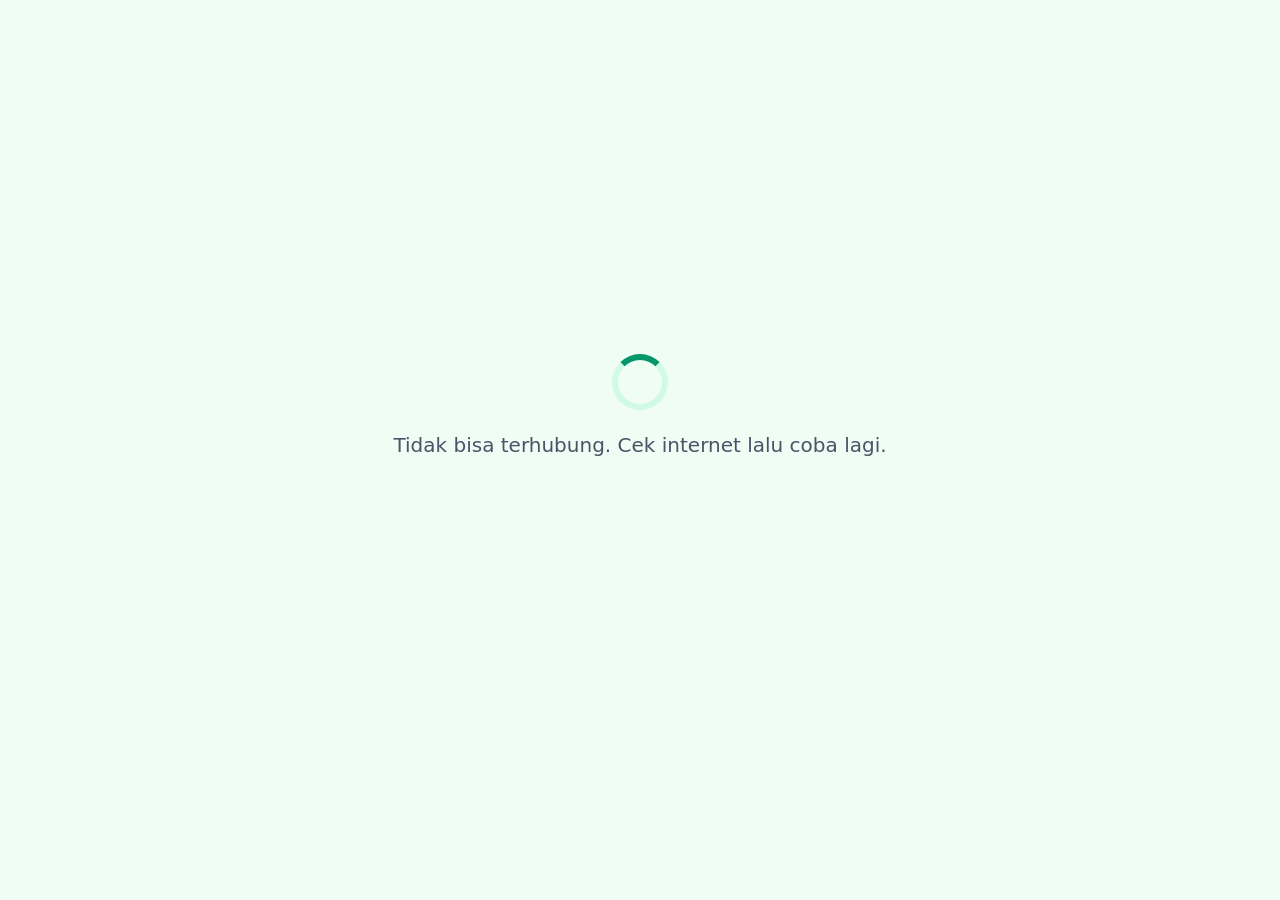
<file: index.html>
<!DOCTYPE html>
<html lang="id">
<head>
  <meta charset="UTF-8" />
  <meta name="viewport" content="width=device-width, initial-scale=1, maximum-scale=1, user-scalable=no, viewport-fit=cover" />
  <meta name="theme-color" content="#059669" />
  <meta name="description" content="Aplikasi absensi karyawan Omah Kebon" />
  <title>Absensi Omah Kebon</title>
  <link rel="manifest" href="manifest.json" />
  <link rel="icon" href="icons/icon-192.png" />
  <link rel="apple-touch-icon" href="icons/icon-192.png" />
  <link rel="stylesheet" href="css/style.css" />
</head>
<body>

  <!-- ============ LAYAR: LOADING ============ -->
  <section id="layar-loading" class="layar aktif">
    <div class="tengah">
      <div class="spinner" aria-hidden="true"></div>
      <p class="teks-sedang">Sebentar ya...</p>
    </div>
  </section>

  <!-- ============ LAYAR: SETUP / DAFTAR DEVICE ============ -->
  <section id="layar-setup" class="layar">
    <div class="konten-setup">
      <img src="icons/icon-192.png" alt="" class="logo-setup" />
      <h1>Absensi<br />Omah Kebon</h1>

      <!-- Langkah 1: pilih nama -->
      <div id="setup-pilih-nama">
        <label for="pilih-nama" class="label-besar">Siapa nama Anda?</label>
        <select id="pilih-nama" class="select-besar">
          <option value="">-- Pilih nama --</option>
        </select>
        <button id="btn-lanjut-nama" class="btn btn-utama" disabled>LANJUT</button>
        <p class="info-setup">
          <svg viewBox="0 0 24 24" fill="none" stroke="currentColor" stroke-width="2" stroke-linecap="round" stroke-linejoin="round" aria-hidden="true"><circle cx="12" cy="12" r="10" /><line x1="12" y1="16" x2="12" y2="12" /><line x1="12" y1="8" x2="12.01" y2="8" /></svg>
          <span>Pengaturan ini cukup <strong>sekali saja</strong>. Setelah pilih nama dan buat PIN, HP ini langsung siap dipakai absen setiap hari — tanpa PIN lagi.</span>
        </p>
      </div>

      <!-- Langkah 2: PIN -->
      <div id="setup-pin" class="tersembunyi">
        <p id="pin-nama-terpilih" class="teks-sedang"></p>
        <p id="pin-instruksi" class="label-besar">Masukkan PIN Anda</p>
        <div id="pin-dots" class="pin-dots" aria-label="PIN">
          <span class="dot"></span><span class="dot"></span><span class="dot"></span><span class="dot"></span>
        </div>
        <p id="pin-error" class="teks-error" role="alert"></p>
        <div class="keypad" id="keypad">
          <button class="btn-angka" data-angka="1">1</button>
          <button class="btn-angka" data-angka="2">2</button>
          <button class="btn-angka" data-angka="3">3</button>
          <button class="btn-angka" data-angka="4">4</button>
          <button class="btn-angka" data-angka="5">5</button>
          <button class="btn-angka" data-angka="6">6</button>
          <button class="btn-angka" data-angka="7">7</button>
          <button class="btn-angka" data-angka="8">8</button>
          <button class="btn-angka" data-angka="9">9</button>
          <button class="btn-angka btn-kembali" id="btn-pin-kembali" aria-label="Kembali">&#8592;</button>
          <button class="btn-angka" data-angka="0">0</button>
          <button class="btn-angka btn-hapus" id="btn-pin-hapus" aria-label="Hapus">&#9003;</button>
        </div>
      </div>
    </div>
  </section>

  <!-- ============ LAYAR: UTAMA (ABSEN) ============ -->
  <section id="layar-absen" class="layar">
    <header class="header-app header-absen">
      <div>
        <p class="sapaan">Halo,</p>
        <p id="nama-karyawan" class="nama-besar"></p>
        <p id="tanggal-hari-ini" class="tanggal-hari-ini"></p>
      </div>
      <button id="btn-refresh-absen" class="btn-icon-header" aria-label="Muat ulang">
        <svg viewBox="0 0 24 24" fill="none" stroke="currentColor" stroke-width="2.2" stroke-linecap="round" stroke-linejoin="round" aria-hidden="true">
          <path d="M21 12a9 9 0 1 1-2.64-6.36" /><path d="M21 4v6h-6" />
        </svg>
      </button>
    </header>

    <div class="area-absen">
      <!-- 4 tombol Hadir/Lembur (data-tipe + peta warna terpusat di CSS/JS).
           Cuti/Sakit/Izin TIDAK LAGI tombol tap-langsung sejak 2026-07-30 —
           sekarang lewat form "Ajukan Izin" di bawah, butuh persetujuan
           Owner sebelum tercatat resmi di kalender. -->
      <p id="status-absen" class="status-absen"></p>
      <div class="grid-tombol-absen">
        <button id="btn-absen-masuk" class="tombol-absen tombol-masuk" data-tipe="MASUK">
          <svg class="ikon-tombol" viewBox="0 0 24 24" fill="none" stroke="currentColor" stroke-width="2.2" stroke-linecap="round" stroke-linejoin="round" aria-hidden="true">
            <path d="M9 11l3 3L22 4" />
            <path d="M21 12v7a2 2 0 0 1-2 2H5a2 2 0 0 1-2-2V5a2 2 0 0 1 2-2h11" />
          </svg>
          <span class="label-tombol">MASUK</span>
          <span class="cek-tombol" aria-hidden="true">
            <svg viewBox="0 0 24 24" fill="none" stroke="currentColor" stroke-width="3" stroke-linecap="round" stroke-linejoin="round"><path d="M20 6L9 17l-5-5" /></svg>
          </span>
        </button>
        <button id="btn-absen-pulang" class="tombol-absen tombol-pulang" data-tipe="PULANG" disabled>
          <svg class="ikon-tombol" viewBox="0 0 24 24" fill="none" stroke="currentColor" stroke-width="2.2" stroke-linecap="round" stroke-linejoin="round" aria-hidden="true">
            <path d="M9 21H5a2 2 0 0 1-2-2V5a2 2 0 0 1 2-2h4" />
            <path d="M16 17l5-5-5-5" />
            <path d="M21 12H9" />
          </svg>
          <span class="label-tombol">PULANG</span>
          <span class="cek-tombol" aria-hidden="true">
            <svg viewBox="0 0 24 24" fill="none" stroke="currentColor" stroke-width="3" stroke-linecap="round" stroke-linejoin="round"><path d="M20 6L9 17l-5-5" /></svg>
          </span>
        </button>
        <button id="btn-absen-mulai-lembur" class="tombol-absen tombol-lembur" data-tipe="MULAI_LEMBUR">
          <svg class="ikon-tombol" viewBox="0 0 24 24" fill="none" stroke="currentColor" stroke-width="2.2" stroke-linecap="round" stroke-linejoin="round" aria-hidden="true">
            <circle cx="12" cy="12" r="9" />
            <path d="M12 7v5l3 3" />
          </svg>
          <span class="label-tombol">MULAI<br />LEMBUR</span>
          <span class="cek-tombol" aria-hidden="true">
            <svg viewBox="0 0 24 24" fill="none" stroke="currentColor" stroke-width="3" stroke-linecap="round" stroke-linejoin="round"><path d="M20 6L9 17l-5-5" /></svg>
          </span>
        </button>
        <button id="btn-absen-selesai-lembur" class="tombol-absen tombol-lembur" data-tipe="SELESAI_LEMBUR" disabled>
          <svg class="ikon-tombol" viewBox="0 0 24 24" fill="none" stroke="currentColor" stroke-width="2.2" stroke-linecap="round" stroke-linejoin="round" aria-hidden="true">
            <circle cx="12" cy="12" r="9" />
            <path d="M9.5 12l1.8 1.8L15 10" />
          </svg>
          <span class="label-tombol">SELESAI<br />LEMBUR</span>
          <span class="cek-tombol" aria-hidden="true">
            <svg viewBox="0 0 24 24" fill="none" stroke="currentColor" stroke-width="3" stroke-linecap="round" stroke-linejoin="round"><path d="M20 6L9 17l-5-5" /></svg>
          </span>
        </button>
      </div>

      <button id="btn-buka-ajukan-izin" class="btn-ajukan-izin">
        <svg viewBox="0 0 24 24" fill="none" stroke="currentColor" stroke-width="2.2" stroke-linecap="round" stroke-linejoin="round" aria-hidden="true">
          <rect x="3" y="7" width="18" height="13" rx="2" />
          <path d="M8 7V5a2 2 0 0 1 2-2h4a2 2 0 0 1 2 2v2" />
          <line x1="3" y1="13" x2="21" y2="13" />
        </svg>
        <span>Ajukan Izin<br /><small>Cuti / Sakit / Izin</small></span>
      </button>
    </div>
  </section>

  <!-- ============ LAYAR: SUKSES ABSEN ============ -->
  <section id="layar-sukses" class="layar layar-sukses">
    <div class="tengah">
      <div class="lingkaran-sukses" aria-hidden="true">
        <svg viewBox="0 0 24 24" fill="none" stroke="currentColor" stroke-width="3" stroke-linecap="round" stroke-linejoin="round">
          <path d="M20 6L9 17l-5-5" />
        </svg>
      </div>
      <h2 id="judul-sukses" class="judul-sukses">Absen Masuk Berhasil</h2>
      <p id="tanggal-sukses" class="tanggal-sukses"></p>
      <p id="jam-sukses" class="jam-sukses"></p>
      <p id="lokasi-sukses" class="lokasi-sukses">
        <svg viewBox="0 0 24 24" fill="none" stroke="currentColor" stroke-width="2" stroke-linecap="round" stroke-linejoin="round" aria-hidden="true"><path d="M20 10c0 6-8 12-8 12s-8-6-8-12a8 8 0 0 1 16 0Z" /><circle cx="12" cy="10" r="3" /></svg>
        <span>Lokasi Anda sudah tercatat</span>
      </p>
      <button id="btn-sukses-ok" class="btn btn-utama">SELESAI</button>
    </div>
  </section>

  <!-- ============ LAYAR: AJUKAN IZIN ============ -->
  <section id="layar-ajukan-izin" class="layar">
    <header class="header-app header-form">
      <button id="btn-kembali-izin" class="btn-icon-header" aria-label="Kembali">
        <svg viewBox="0 0 24 24" fill="none" stroke="currentColor" stroke-width="2.4" stroke-linecap="round" stroke-linejoin="round" aria-hidden="true">
          <path d="M15 18l-6-6 6-6" />
        </svg>
      </button>
      <div>
        <p class="nama-besar">Ajukan Izin</p>
        <p class="tanggal-hari-ini">Cuti, Sakit, atau Izin — perlu persetujuan Owner</p>
      </div>
    </header>
    <div class="form-izin">
      <label for="izin-tipe" class="label-besar">Jenis Izin</label>
      <select id="izin-tipe" class="select-besar select-tipe-izin">
        <option value="">-- Pilih jenis izin --</option>
        <option value="CUTI">Cuti (maks. 2 hari)</option>
        <option value="SAKIT">Sakit</option>
        <option value="IZIN">Izin</option>
      </select>
      <p id="izin-kuota-info" class="izin-kuota-info tersembunyi"></p>

      <label for="izin-tanggal-mulai" class="label-besar">Dari tanggal</label>
      <input type="date" id="izin-tanggal-mulai" class="input-tanggal" />

      <label for="izin-tanggal-selesai" class="label-besar">Sampai tanggal</label>
      <input type="date" id="izin-tanggal-selesai" class="input-tanggal" />

      <label for="izin-alasan" class="label-besar">Alasan</label>
      <textarea id="izin-alasan" class="input-teks-area" rows="3" placeholder="Contoh: pulang kampung, demam, dll"></textarea>

      <label class="label-besar">Lampiran foto (opsional)</label>
      <div class="area-lampiran">
        <button type="button" id="btn-pilih-foto" class="btn-pilih-foto">Ambil / Pilih Foto</button>
        <input type="file" id="input-foto-izin" accept="image/*" class="tersembunyi" />
        <img id="preview-foto-izin" class="preview-foto tersembunyi" alt="Pratinjau lampiran" />
        <button type="button" id="btn-hapus-foto" class="btn-hapus-foto tersembunyi">Hapus foto</button>
      </div>

      <p id="izin-error" class="teks-error" role="alert"></p>
      <button id="btn-kirim-izin" class="btn btn-utama">KIRIM PENGAJUAN</button>
      <button id="btn-batal-izin" class="btn btn-batal-merah">Batal</button>
    </div>
  </section>

  <!-- ============ LAYAR: PENGAJUAN SAYA ============ -->
  <section id="layar-pengajuan-saya" class="layar">
    <header class="header-app header-riwayat">
      <p class="nama-besar">Pengajuan Saya</p>
    </header>
    <p id="pengajuan-pesan" class="pengajuan-pesan-sukses"></p>
    <div id="daftar-pengajuan-saya" class="daftar-pengajuan"></div>
    <p id="pengajuan-kosong" class="teks-sedang tersembunyi">Belum ada pengajuan.</p>
  </section>

  <!-- ============ LAYAR: KALENDER / RIWAYAT ============ -->
  <section id="layar-riwayat" class="layar">
    <header class="header-app header-riwayat">
      <p class="nama-besar">Riwayat Absen</p>
    </header>
    <div class="kalender">
      <div class="kalender-nav">
        <button id="btn-bulan-prev" class="btn-panah" aria-label="Bulan sebelumnya">&#8249;</button>
        <p id="label-bulan" class="label-bulan"></p>
        <button id="btn-bulan-next" class="btn-panah" aria-label="Bulan berikutnya">&#8250;</button>
      </div>
      <div class="kalender-hari">
        <span>Sen</span><span>Sel</span><span>Rab</span><span>Kam</span><span>Jum</span><span>Sab</span><span>Min</span>
      </div>
      <div id="kalender-grid" class="kalender-grid"></div>
      <div class="legenda">
        <span class="legenda-item"><span class="kotak-legenda kotak-masuk"></span> Masuk</span>
        <span class="legenda-item"><span class="kotak-legenda kotak-pulang"></span> Pulang</span>
        <span class="legenda-item"><span class="kotak-legenda kotak-lembur"></span> Lembur</span>
        <span class="legenda-item"><span class="kotak-legenda kotak-cuti"></span> Cuti</span>
        <span class="legenda-item"><span class="kotak-legenda kotak-sakit"></span> Sakit</span>
        <span class="legenda-item"><span class="kotak-legenda kotak-izin"></span> Izin</span>
        <span class="legenda-item"><span class="kotak-legenda"></span> Tidak ada catatan</span>
      </div>
      <p id="riwayat-error" class="teks-error" role="alert"></p>
    </div>
  </section>

  <!-- ============ NAVIGASI BAWAH ============ -->
  <nav id="nav-bawah" class="nav-bawah tersembunyi">
    <button id="nav-absen" class="nav-item aktif">
      <svg viewBox="0 0 24 24" fill="none" stroke="currentColor" stroke-width="2" stroke-linecap="round" stroke-linejoin="round" aria-hidden="true">
        <path d="M9 11l3 3L22 4" /><path d="M21 12v7a2 2 0 0 1-2 2H5a2 2 0 0 1-2-2V5a2 2 0 0 1 2-2h11" />
      </svg>
      <span>Absen</span>
    </button>
    <button id="nav-pengajuan" class="nav-item">
      <svg viewBox="0 0 24 24" fill="none" stroke="currentColor" stroke-width="2" stroke-linecap="round" stroke-linejoin="round" aria-hidden="true">
        <rect x="3" y="7" width="18" height="13" rx="2" /><path d="M8 7V5a2 2 0 0 1 2-2h4a2 2 0 0 1 2 2v2" /><line x1="3" y1="13" x2="21" y2="13" />
      </svg>
      <span>Pengajuan</span>
    </button>
    <button id="nav-riwayat" class="nav-item">
      <svg viewBox="0 0 24 24" fill="none" stroke="currentColor" stroke-width="2" stroke-linecap="round" stroke-linejoin="round" aria-hidden="true">
        <rect x="3" y="4" width="18" height="18" rx="2" /><line x1="16" y1="2" x2="16" y2="6" /><line x1="8" y1="2" x2="8" y2="6" /><line x1="3" y1="10" x2="21" y2="10" />
      </svg>
      <span>Riwayat</span>
    </button>
  </nav>

  <!-- Modal konfirmasi sebelum absen dikirim (khusus 4 tipe Hadir/Lembur —
       Ajukan Izin punya alur konfirmasi sendiri di layarnya sendiri) -->
  <div id="modal-konfirmasi" class="overlay tersembunyi" role="dialog" aria-modal="true" aria-labelledby="judul-konfirmasi">
    <div id="kartu-konfirmasi" class="kartu-konfirmasi kartu-konfirmasi-masuk">
      <p id="judul-konfirmasi" class="judul-konfirmasi">Absen masuk sekarang?</p>
      <p id="jam-konfirmasi" class="jam-konfirmasi" aria-live="polite"></p>
      <button id="btn-konfirmasi-ya" class="btn btn-utama">YA, ABSEN SEKARANG</button>
      <button id="btn-konfirmasi-batal" class="btn btn-batal">BATAL</button>
    </div>
  </div>

  <!-- Overlay proses (ambil GPS / kirim data) -->
  <div id="overlay-proses" class="overlay tersembunyi">
    <div class="spinner-wrap" aria-hidden="true">
      <span class="gelombang"></span>
      <span class="gelombang gelombang-2"></span>
      <div class="spinner"></div>
    </div>
    <p id="overlay-teks" class="teks-sedang">Mencari lokasi...</p>
  </div>

  <script src="js/config.js"></script>
  <script src="js/app.js"></script>
</body>
</html>
</file>
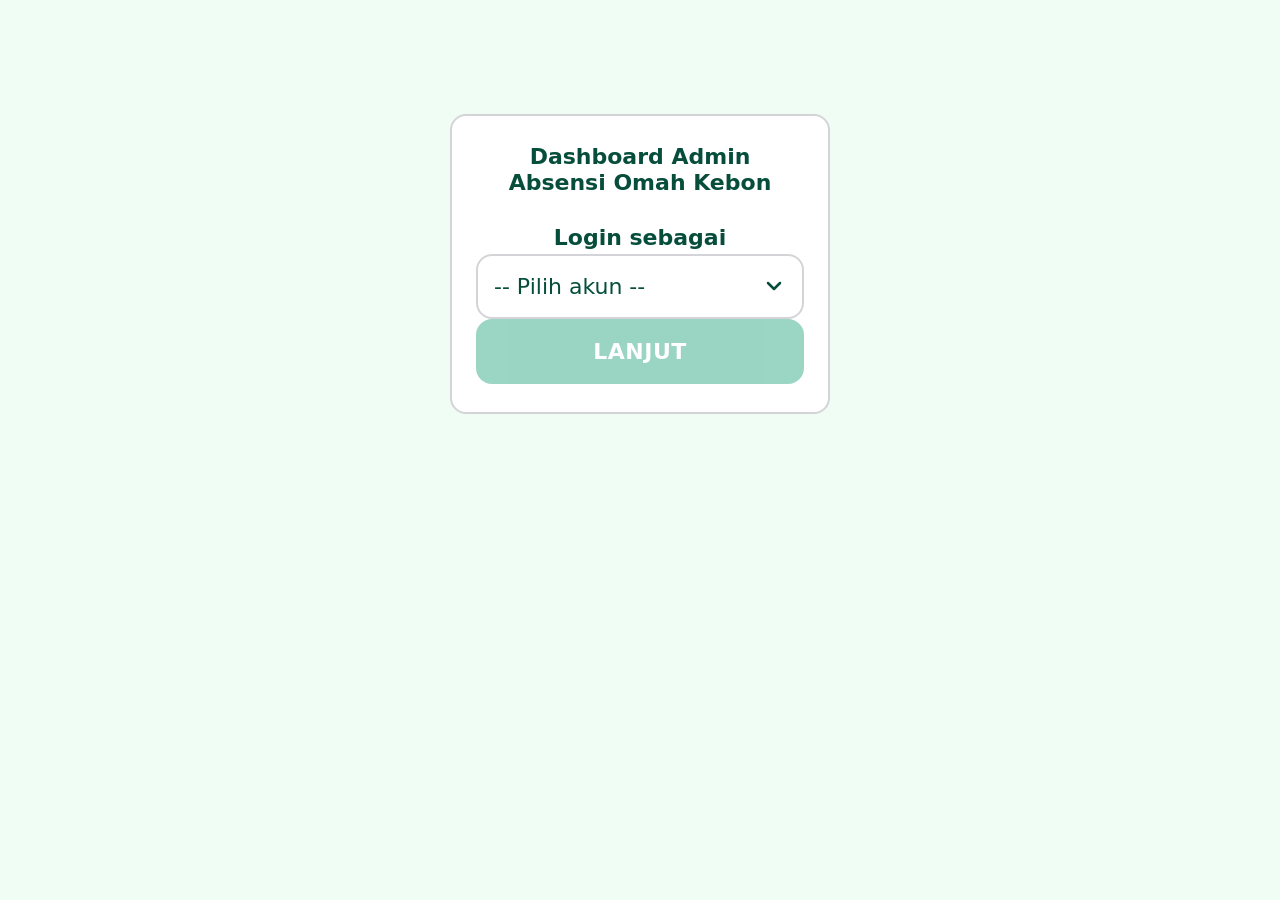
<file: admin/index.html>
<!DOCTYPE html>
<html lang="id">
<head>
  <meta charset="UTF-8" />
  <meta name="viewport" content="width=device-width, initial-scale=1" />
  <meta name="theme-color" content="#064e3b" />
  <meta name="robots" content="noindex, nofollow" />
  <title>Dashboard Admin — Absensi Omah Kebon</title>
  <link rel="icon" href="../icons/icon-192.png" />
  <link rel="stylesheet" href="../css/style.css" />
  <link rel="stylesheet" href="css/admin.css" />
</head>
<body class="admin-body">

  <!-- ============ LAYAR: LOGIN ADMIN ============ -->
  <section id="admin-layar-login" class="admin-layar admin-layar-aktif">
    <div class="admin-kartu-login">
      <h1 class="admin-judul-app">Dashboard Admin<br />Absensi Omah Kebon</h1>

      <div id="admin-login-pilih">
        <label for="admin-pilih-akun" class="label-besar">Login sebagai</label>
        <select id="admin-pilih-akun" class="select-besar">
          <option value="">-- Pilih akun --</option>
        </select>
        <button id="admin-btn-lanjut-akun" class="btn btn-utama" disabled>LANJUT</button>
      </div>

      <div id="admin-login-pin" class="tersembunyi">
        <p id="admin-pin-nama-terpilih" class="teks-sedang"></p>
        <p id="admin-pin-instruksi" class="label-besar">Masukkan PIN Anda</p>
        <input id="admin-pin-input" class="admin-input-pin" type="password" inputmode="numeric" maxlength="4" autocomplete="off" />
        <p id="admin-pin-error" class="teks-error" role="alert"></p>
        <button id="admin-btn-kirim-pin" class="btn btn-utama">MASUK</button>
        <button id="admin-btn-batal-pin" class="btn btn-batal">Kembali</button>
      </div>
    </div>
  </section>

  <!-- ============ LAYAR: DASHBOARD ============ -->
  <section id="admin-layar-dashboard" class="admin-layar">
    <header class="admin-header">
      <div>
        <p class="admin-sapaan">Halo, <strong id="admin-nama-aktif"></strong></p>
        <p id="admin-role-aktif" class="admin-role-badge"></p>
      </div>
      <div class="admin-header-aksi">
        <button id="admin-btn-refresh" class="btn-icon-header" aria-label="Muat ulang">
          <svg viewBox="0 0 24 24" fill="none" stroke="currentColor" stroke-width="2.2" stroke-linecap="round" stroke-linejoin="round" aria-hidden="true">
            <path d="M21 12a9 9 0 1 1-2.64-6.36" /><path d="M21 4v6h-6" />
          </svg>
        </button>
        <button id="admin-btn-keluar" class="btn-icon-header" aria-label="Keluar">
          <svg viewBox="0 0 24 24" fill="none" stroke="currentColor" stroke-width="2.2" stroke-linecap="round" stroke-linejoin="round" aria-hidden="true">
            <path d="M9 21H5a2 2 0 0 1-2-2V5a2 2 0 0 1 2-2h4" /><path d="M16 17l5-5-5-5" /><path d="M21 12H9" />
          </svg>
        </button>
      </div>
    </header>

    <nav id="admin-nav-tab" class="admin-nav-tab">
      <button class="admin-tab-item aktif" data-tab="lembur">Verifikasi Lembur</button>
      <button class="admin-tab-item" data-tab="pengajuan">Pengajuan Cuti/Izin</button>
      <button class="admin-tab-item" data-tab="rekap">Rekap</button>
      <button class="admin-tab-item" data-tab="kuota">Kuota Cuti Karyawan</button>
      <button class="admin-tab-item" data-tab="akun">Kelola Akun Admin</button>
      <button class="admin-tab-item" data-tab="pin">Ganti PIN Saya</button>
    </nav>

    <!-- ---- Tab: Verifikasi Lembur ---- -->
    <div id="admin-tab-lembur" class="admin-tab-konten aktif">
      <h2 class="admin-judul-tab">Sesi Lembur Menunggu Verifikasi</h2>
      <p class="admin-keterangan">Cuma sesi yang sudah lengkap (Mulai + Selesai Lembur) yang muncul di sini. Verifikasi memastikan jam lembur ini benar sebelum ikut dihitung ke rekap gaji.</p>
      <div class="admin-rekap-kontrol admin-filter-divisi">
        <label for="admin-filter-divisi-lembur">Divisi</label>
        <select id="admin-filter-divisi-lembur"><option value="">Semua divisi</option></select>
      </div>
      <div id="admin-lembur-kosong" class="admin-kosong tersembunyi">Tidak ada sesi lembur yang menunggu verifikasi.</div>
      <div class="admin-tabel-wrap">
        <table class="admin-tabel">
          <thead>
            <tr><th>Nama</th><th>Divisi</th><th>Tanggal</th><th>Mulai</th><th>Selesai</th><th>Durasi</th><th></th></tr>
          </thead>
          <tbody id="admin-lembur-tbody"></tbody>
        </table>
      </div>
    </div>

    <!-- ---- Tab: Pengajuan Cuti/Izin ---- -->
    <div id="admin-tab-pengajuan" class="admin-tab-konten">
      <h2 class="admin-judul-tab">Pengajuan Cuti/Izin</h2>
      <p class="admin-keterangan">Menampilkan pengajuan yang masih menunggu keputusan. Klik Setujui/Tolak untuk langsung memutuskan — tanpa perlu isi catatan.</p>
      <div class="admin-rekap-kontrol admin-filter-divisi">
        <label for="admin-filter-divisi-pengajuan">Divisi</label>
        <select id="admin-filter-divisi-pengajuan"><option value="">Semua divisi</option></select>
      </div>
      <div id="admin-pengajuan-kosong" class="admin-kosong tersembunyi">Tidak ada pengajuan yang menunggu.</div>
      <div id="admin-pengajuan-readonly-note" class="admin-placeholder tersembunyi">
        <p>Anda punya akses <strong>lihat saja</strong> untuk pengajuan ini. Keputusan (setuju/tolak) hanya bisa dilakukan oleh Owner.</p>
      </div>
      <div class="admin-tabel-wrap">
        <table class="admin-tabel">
          <thead>
            <tr><th>Nama</th><th>Divisi</th><th>Jenis</th><th>Tanggal</th><th>Hari</th><th>Sisa Kuota Cuti</th><th>Alasan</th><th>Lampiran</th><th>Diajukan</th><th></th></tr>
          </thead>
          <tbody id="admin-pengajuan-tbody"></tbody>
        </table>
      </div>
    </div>

    <!-- ---- Tab: Rekap ---- -->
    <div id="admin-tab-rekap" class="admin-tab-konten">
      <h2 class="admin-judul-tab">Rekap</h2>
      <p class="admin-keterangan" id="admin-rekap-catatan">Hari Kerja dihitung dari absen Masuk. Terlambat = jumlah absen Masuk yang melewati jam masuk + toleransi (hanya untuk karyawan yang punya jam kerja). Izin mencakup Sakit maupun Izin biasa. Jam Lembur cuma yang sudah diverifikasi.</p>
      <div class="admin-rekap-kontrol">
        <label for="admin-rekap-bulan">Bulan</label>
        <input id="admin-rekap-bulan" type="month" />
        <label for="admin-rekap-dari">atau rentang tanggal</label>
        <input id="admin-rekap-dari" type="date" />
        <span>s/d</span>
        <input id="admin-rekap-sampai" type="date" />
        <label for="admin-rekap-divisi">Divisi</label>
        <select id="admin-rekap-divisi"><option value="">Semua divisi</option></select>
        <label for="admin-rekap-karyawan">Karyawan</label>
        <select id="admin-rekap-karyawan"><option value="">Semua karyawan</option></select>
        <button id="admin-btn-muat-rekap" class="admin-btn-kecil">Tampilkan</button>
      </div>
      <div class="admin-tabel-wrap">
        <table class="admin-tabel" id="admin-rekap-tabel">
          <thead>
            <tr><th>Nama</th><th>Divisi</th><th>Hari Kerja</th><th>Terlambat</th><th>Izin</th><th>Cuti</th><th>Jam Lembur Terverifikasi</th></tr>
          </thead>
          <tbody id="admin-rekap-tbody"></tbody>
        </table>
      </div>
      <div class="admin-rekap-export">
        <button id="admin-btn-export-csv" class="admin-btn-kecil admin-btn-sekunder">Unduh CSV</button>
        <button id="admin-btn-export-pdf" class="admin-btn-kecil admin-btn-sekunder">Cetak / Simpan PDF</button>
      </div>
    </div>

    <!-- ---- Tab: Kuota Cuti Karyawan (khusus Owner) ---- -->
    <div id="admin-tab-kuota" class="admin-tab-konten">
      <h2 class="admin-judul-tab">Kuota Cuti Karyawan</h2>
      <p class="admin-keterangan">Khusus Owner. Otomatis: 0 hari sebelum genap 1 tahun kerja, 12 hari/tahun setelahnya (tidak dobel dari tahun sebelumnya). Isi kolom "Override" untuk menimpa angka otomatis itu utk karyawan tertentu — kosongkan lagi untuk kembali ke otomatis.</p>
      <div class="admin-rekap-kontrol admin-filter-divisi">
        <label for="admin-filter-divisi-kuota">Divisi</label>
        <select id="admin-filter-divisi-kuota"><option value="">Semua divisi</option></select>
      </div>
      <div class="admin-tabel-wrap">
        <table class="admin-tabel">
          <thead>
            <tr><th>Nama</th><th>Divisi</th><th>Tanggal Daftar</th><th>Kuota Otomatis</th><th>Override</th><th>Terpakai Thn Ini</th><th>Sisa</th><th></th></tr>
          </thead>
          <tbody id="admin-kuota-tbody"></tbody>
        </table>
      </div>
    </div>

    <!-- ---- Tab: Kelola Akun Admin (khusus Owner) ---- -->
    <div id="admin-tab-akun" class="admin-tab-konten">
      <h2 class="admin-judul-tab">Kelola Akun Admin</h2>
      <p class="admin-keterangan">Khusus Owner. Atur siapa saja admin, dan apa yang boleh mereka lakukan — tanpa perlu minta developer ubah kode.</p>

      <div class="admin-tabel-wrap">
        <table class="admin-tabel">
          <thead>
            <tr><th>Nama</th><th>Role</th><th>Status</th><th>Lihat Pengajuan</th><th>Approve Pengajuan</th><th>Verifikasi Lembur</th><th>Lihat Rekap</th><th>Aksi</th></tr>
          </thead>
          <tbody id="admin-akun-tbody"></tbody>
        </table>
      </div>

      <h3 class="admin-subjudul">Tambah Akun Admin Baru</h3>
      <p class="admin-keterangan">Role bebas diketik (mis. "Supervisor"). Role persis <strong>Owner</strong>/<strong>HR</strong>/<strong>Rekap</strong> dapat izin default seperti biasa; role lain dibuat dgn semua izin nonaktif — tinggal dicentang manual di tabel atas.</p>
      <div class="admin-form-baris">
        <input id="admin-akun-nama-baru" type="text" placeholder="Nama" class="admin-input-teks" />
        <input id="admin-akun-role-baru" type="text" placeholder="Role (mis. HR, Rekap, Supervisor)" class="admin-input-teks" />
        <button id="admin-btn-tambah-akun" class="admin-btn-kecil">Tambah</button>
      </div>
      <p id="admin-akun-pesan" class="teks-error" role="alert"></p>
    </div>

    <!-- ---- Tab: Ganti PIN Saya ---- -->
    <div id="admin-tab-pin" class="admin-tab-konten">
      <h2 class="admin-judul-tab">Ganti PIN Saya</h2>
      <p class="admin-keterangan">Ganti PIN login Anda sendiri kapan saja — tidak perlu minta siapa pun.</p>
      <div class="admin-form-vertikal">
        <label for="admin-pin-lama">PIN lama</label>
        <input id="admin-pin-lama" class="admin-input-pin admin-input-pin-kecil" type="password" inputmode="numeric" maxlength="4" />
        <label for="admin-pin-baru">PIN baru (4 angka)</label>
        <input id="admin-pin-baru" class="admin-input-pin admin-input-pin-kecil" type="password" inputmode="numeric" maxlength="4" />
        <button id="admin-btn-ganti-pin" class="btn btn-utama">SIMPAN PIN BARU</button>
        <p id="admin-ganti-pin-pesan" class="teks-error" role="alert"></p>
      </div>
    </div>
  </section>

  <script src="../js/config.js"></script>
  <script src="js/admin.js"></script>
</body>
</html>
</file>
<file: css/style.css>
/* Absensi Omah Kebon — mobile-first, hyper-simple, kontras tinggi */

:root {
  --hijau: #059669;
  --hijau-tua: #047857;
  --hijau-gelap: #064e3b;
  --hijau-muda: #d1fae5;
  --latar: #f0fdf4;
  --putih: #ffffff;
  --teks: #064e3b;
  --teks-redup: #475569;
  --merah: #dc2626;
  --abu-border: #d4d4d8;
  --radius: 16px;

  /* Identitas warna per tipe absen — dipakai konsisten di tombol absen,
     modal konfirmasi, layar sukses, dan kalender. Sengaja dikumpulkan di
     satu tempat supaya kalau nanti ada tipe absen baru ("dll"), tinggal
     tambah 2 variabel warna di sini + 1 blok kecil di tiap komponen. */
  --warna-masuk: #059669;      /* hijau — sama dengan --hijau, dipertahankan agar konsisten dg elemen lain */
  --warna-masuk-tua: #047857;
  --warna-pulang: #b45309;     /* kuning/amber tua — kontras cukup untuk teks putih */
  --warna-pulang-tua: #92400e;
  --warna-lembur: #0e7490;     /* teal — Mulai & Selesai Lembur pakai warna sama (satu identitas "Lembur") */
  --warna-lembur-tua: #155e75;
  --warna-cuti: #2563eb;       /* biru */
  --warna-cuti-tua: #1d4ed8;
  --warna-sakit: #e11d48;      /* rose — Sakit (fitur Pengajuan Izin, 2026-07-30) */
  --warna-sakit-tua: #be123c;
  --warna-izin: #64748b;       /* slate — Izin (dulu "Izin Biasa"; tipe Off dihapus 2026-08-07) */
  --warna-izin-tua: #475569;
}

* {
  margin: 0;
  padding: 0;
  box-sizing: border-box;
  -webkit-tap-highlight-color: transparent;
}

html,
body {
  height: 100%;
  /* Cegah double-tap-to-zoom (mengganggu terutama saat ngetik PIN cepat
     berkali-kali di keypad). Sebagian browser Android tetap zoom meski
     viewport sudah user-scalable=no, jadi dikunci juga lewat CSS di sini. */
  touch-action: manipulation;
}

body {
  font-family: system-ui, -apple-system, 'Segoe UI', Roboto, sans-serif;
  background: var(--latar);
  color: var(--teks);
  font-size: 18px;
  line-height: 1.5;
  overscroll-behavior: none;
}

button {
  font-family: inherit;
  cursor: pointer;
  border: none;
}

button:disabled {
  cursor: default;
}

button:focus-visible,
select:focus-visible {
  outline: 3px solid var(--hijau);
  outline-offset: 2px;
}

.tersembunyi {
  display: none !important;
}

/* ============ LAYAR ============ */

.layar {
  display: none;
  min-height: 100dvh;
  padding: 24px 20px 110px; /* ruang untuk nav bawah */
  flex-direction: column;
}

.layar.aktif {
  display: flex;
}

.tengah {
  margin: auto;
  display: flex;
  flex-direction: column;
  align-items: center;
  gap: 20px;
  text-align: center;
  width: 100%;
}

.teks-sedang {
  font-size: 20px;
  color: var(--teks-redup);
}

.teks-error {
  color: var(--merah);
  font-size: 18px;
  font-weight: 600;
  min-height: 27px;
  text-align: center;
}

/* ============ SETUP ============ */

.konten-setup {
  width: 100%;
  max-width: 420px;
  margin: auto;
  display: flex;
  flex-direction: column;
  align-items: center;
  gap: 18px;
  text-align: center;
}

.logo-setup {
  width: 88px;
  height: 88px;
  border-radius: 22px;
}

h1 {
  font-size: 30px;
  line-height: 1.2;
  color: var(--hijau-gelap);
}

#setup-pilih-nama,
#setup-pin {
  width: 100%;
  display: flex;
  flex-direction: column;
  gap: 18px;
  align-items: center;
}

.label-besar {
  font-size: 22px;
  font-weight: 700;
  display: block;
}

.select-besar {
  width: 100%;
  font-size: 22px;
  font-family: inherit;
  padding: 18px 16px;
  border-radius: var(--radius);
  border: 2px solid var(--abu-border);
  background: var(--putih);
  color: var(--teks);
  appearance: none;
  background-image: url("data:image/svg+xml;charset=UTF-8,%3Csvg xmlns='http://www.w3.org/2000/svg' viewBox='0 0 24 24' fill='none' stroke='%23064e3b' stroke-width='2.5' stroke-linecap='round' stroke-linejoin='round'%3E%3Cpath d='M6 9l6 6 6-6'/%3E%3C/svg%3E");
  background-repeat: no-repeat;
  background-position: right 16px center;
  background-size: 24px;
}

.btn {
  width: 100%;
  padding: 20px;
  font-size: 22px;
  font-weight: 800;
  border-radius: var(--radius);
  letter-spacing: 0.5px;
  transition: background-color 0.2s, opacity 0.2s;
}

.btn-utama {
  background: var(--hijau);
  color: var(--putih);
}

.btn-utama:active {
  background: var(--hijau-tua);
}

.btn-utama:disabled {
  opacity: 0.4;
}

.btn-batal {
  background: var(--putih);
  color: var(--teks-redup);
  border: 2px solid var(--abu-border);
}

.btn-batal:active {
  background: var(--latar);
}

/* Batal yg membatalkan sebuah PENGAJUAN sedang diisi (bukan cuma navigasi
   balik netral) — dikasih aksen merah supaya jelas ini aksi "buang draft". */
.btn-batal-merah {
  background: var(--putih);
  color: var(--merah);
  border: 2px solid #fecaca;
}

.btn-batal-merah:active {
  background: #fef2f2;
}

.info-setup {
  display: flex;
  gap: 10px;
  align-items: flex-start;
  text-align: left;
  background: var(--hijau-muda);
  border-radius: var(--radius);
  padding: 14px 16px;
  font-size: 16px;
  line-height: 1.5;
  color: var(--hijau-gelap);
}

.info-setup svg {
  width: 24px;
  height: 24px;
  flex-shrink: 0;
  margin-top: 1px;
}

/* PIN */

.pin-dots {
  display: flex;
  gap: 18px;
  justify-content: center;
  padding: 6px 0;
}

.dot {
  width: 22px;
  height: 22px;
  border-radius: 50%;
  border: 3px solid var(--hijau-gelap);
  background: transparent;
  transition: background-color 0.15s;
}

.dot.terisi {
  background: var(--hijau-gelap);
}

.keypad {
  display: grid;
  grid-template-columns: repeat(3, 1fr);
  gap: 12px;
  width: 100%;
  max-width: 320px;
}

.btn-angka {
  font-size: 30px;
  font-weight: 700;
  padding: 16px 0;
  min-height: 66px;
  border-radius: var(--radius);
  background: var(--putih);
  color: var(--teks);
  border: 2px solid var(--abu-border);
  transition: background-color 0.15s;
}

.btn-angka:active {
  background: var(--hijau-muda);
}

.btn-kembali,
.btn-hapus {
  background: var(--latar);
  font-size: 26px;
}

/* ============ LAYAR ABSEN ============ */

.header-app {
  padding-top: 8px;
}

/* Header dgn tombol ikon (refresh di Absen, back di Ajukan Izin) — flex row,
   judul di kiri, tombol bulat di kanan (atau sebaliknya utk back). */
.header-absen,
.header-form {
  display: flex;
  align-items: flex-start;
  justify-content: space-between;
  gap: 12px;
}

.header-form {
  align-items: center;
}

/* Bagian teks header (nama/judul) harus BOLEH menyusut & bungkus kata di HP
   sempit (320-360px) — tanpa min-width:0 di sini, flex item defaultnya tidak
   mau menyusut di bawah lebar kontennya sendiri & bisa mendorong tombol
   ikon di sebelahnya keluar layar. */
.header-absen > div,
.header-form > div {
  min-width: 0;
  flex: 1 1 auto;
}

.header-absen .nama-besar,
.header-form .nama-besar {
  overflow-wrap: break-word;
}

.btn-icon-header {
  flex-shrink: 0;
  width: 44px;
  height: 44px;
  border-radius: 50%;
  background: var(--putih);
  border: 2px solid var(--abu-border);
  color: var(--hijau-gelap);
  display: flex;
  align-items: center;
  justify-content: center;
  transition: background-color 0.15s, transform 0.5s;
}

.btn-icon-header:active {
  background: var(--hijau-muda);
}

.btn-icon-header svg {
  width: 22px;
  height: 22px;
}

.btn-icon-header.berputar svg {
  animation: putar 0.5s linear;
}

.sapaan {
  font-size: 20px;
  color: var(--teks-redup);
}

.nama-besar {
  font-size: 30px;
  font-weight: 800;
  color: var(--hijau-gelap);
  line-height: 1.2;
}

.tanggal-hari-ini {
  font-size: 18px;
  color: var(--teks-redup);
  margin-top: 6px;
}

.area-absen {
  flex: 1;
  display: flex;
  flex-direction: column;
  align-items: center;
  justify-content: center;
  gap: 20px;
  padding: 12px 0;
}

.status-absen {
  font-size: 18px;
  font-weight: 700;
  text-align: center;
  color: var(--hijau-gelap);
  min-height: 26px;
  padding: 0 12px;
}

/* Grid 2 kolom x 2 baris — 4 tombol Hadir/Lembur (lihat urutan di
   index.html). Cuti/Sakit/Izin sejak 2026-07-30 pindah ke tombol
   "Ajukan Izin" terpisah (.btn-ajukan-izin) karena sekarang lewat form +
   approval, bukan tap-langsung. Tiap tombol punya warna latar sendiri
   (lihat .tombol-masuk dkk) yang sama persis dengan warna dipakai di modal
   konfirmasi, layar sukses, dan kalender. */
.grid-tombol-absen {
  width: 100%;
  max-width: 340px;
  display: grid;
  grid-template-columns: repeat(2, 1fr);
  gap: 12px;
}

.btn-ajukan-izin {
  width: 100%;
  max-width: 340px;
  margin-top: 6px;
  padding: 16px;
  border-radius: 18px;
  background: var(--putih);
  border: 2px dashed var(--abu-border);
  color: var(--teks-redup);
  display: flex;
  align-items: center;
  justify-content: center;
  gap: 10px;
  font-size: 15px;
  font-weight: 700;
  text-align: left;
  line-height: 1.4;
  transition: background-color 0.15s, border-color 0.15s;
}

.btn-ajukan-izin:active {
  background: var(--latar);
  border-color: var(--hijau);
}

.btn-ajukan-izin svg {
  width: 26px;
  height: 26px;
  flex-shrink: 0;
  color: var(--hijau);
}

.btn-ajukan-izin small {
  font-weight: 500;
  color: var(--teks-redup);
  font-size: 12px;
}

.tombol-absen {
  position: relative;
  aspect-ratio: 1;
  border-radius: 20px;
  color: var(--putih);
  font-size: 16px;
  font-weight: 800;
  letter-spacing: 0.3px;
  line-height: 1.2;
  display: flex;
  flex-direction: column;
  align-items: center;
  justify-content: center;
  gap: 8px;
  box-shadow: 0 8px 20px rgba(0, 0, 0, 0.15);
  transition: transform 0.15s, background-color 0.2s, opacity 0.2s, box-shadow 0.2s;
}

.tombol-absen:active {
  transform: scale(0.96);
}

.tombol-absen:disabled {
  opacity: 0.42;
  box-shadow: none;
  transform: none;
}

.ikon-tombol {
  width: 34px;
  height: 34px;
}

/* Lencana centang di pojok kanan atas — muncul kalau tipe itu sudah
   tercatat hari ini (lihat kelas .selesai yang ditambahkan lewat JS). */
.cek-tombol {
  position: absolute;
  top: 10px;
  right: 10px;
  width: 26px;
  height: 26px;
  border-radius: 50%;
  background: var(--putih);
  display: none;
  align-items: center;
  justify-content: center;
}

.cek-tombol svg {
  width: 15px;
  height: 15px;
}

.tombol-absen.selesai .cek-tombol {
  display: flex;
}

.tombol-masuk { background: var(--warna-masuk); }
.tombol-masuk:active { background: var(--warna-masuk-tua); }
.tombol-masuk .cek-tombol svg { color: var(--warna-masuk); }

.tombol-pulang { background: var(--warna-pulang); }
.tombol-pulang:active { background: var(--warna-pulang-tua); }
.tombol-pulang .cek-tombol svg { color: var(--warna-pulang); }

.tombol-lembur { background: var(--warna-lembur); }
.tombol-lembur:active { background: var(--warna-lembur-tua); }
.tombol-lembur .cek-tombol svg { color: var(--warna-lembur); }

/* ============ MODAL KONFIRMASI ============ */

.kartu-konfirmasi {
  --warna-konfirmasi: var(--warna-masuk);
  background: var(--putih);
  border-radius: 24px;
  padding: 28px 24px;
  width: min(88vw, 380px);
  display: flex;
  flex-direction: column;
  gap: 16px;
  text-align: center;
  box-shadow: 0 20px 50px rgba(6, 78, 59, 0.25);
  animation: muncul 0.25s ease-out;
}

.kartu-konfirmasi-pulang { --warna-konfirmasi: var(--warna-pulang); }
.kartu-konfirmasi-mulai_lembur,
.kartu-konfirmasi-selesai_lembur { --warna-konfirmasi: var(--warna-lembur); }

.judul-konfirmasi {
  font-size: 24px;
  font-weight: 800;
  color: var(--warna-konfirmasi);
}

.jam-konfirmasi {
  font-size: 48px;
  font-weight: 900;
  color: var(--warna-konfirmasi);
  letter-spacing: 2px;
  font-variant-numeric: tabular-nums;
}

@keyframes muncul {
  from {
    opacity: 0;
    transform: scale(0.92) translateY(12px);
  }
  to {
    opacity: 1;
    transform: scale(1) translateY(0);
  }
}

/* ============ LAYAR SUKSES ============ */

.layar-sukses {
  --warna-sukses: var(--warna-masuk);
  background: var(--warna-sukses);
  color: var(--putih);
  padding-bottom: 24px;
}

.layar-sukses-pulang { --warna-sukses: var(--warna-pulang); }
.layar-sukses-mulai_lembur,
.layar-sukses-selesai_lembur { --warna-sukses: var(--warna-lembur); }

.lingkaran-sukses {
  width: 140px;
  height: 140px;
  border-radius: 50%;
  background: var(--putih);
  color: var(--warna-sukses);
  display: flex;
  align-items: center;
  justify-content: center;
  animation: pop-sukses 0.45s cubic-bezier(0.34, 1.56, 0.64, 1);
}

.lingkaran-sukses svg {
  width: 80px;
  height: 80px;
}

.lingkaran-sukses svg path {
  stroke-dasharray: 30;
  stroke-dashoffset: 30;
  animation: gambar-centang 0.4s ease-out 0.35s forwards;
}

.judul-sukses,
.tanggal-sukses,
.jam-sukses,
.lokasi-sukses {
  animation: muncul 0.4s ease-out 0.45s backwards;
}

@keyframes pop-sukses {
  0% {
    transform: scale(0.3);
    opacity: 0;
  }
  100% {
    transform: scale(1);
    opacity: 1;
  }
}

@keyframes gambar-centang {
  to {
    stroke-dashoffset: 0;
  }
}

.judul-sukses {
  font-size: 32px;
  font-weight: 900;
}

.tanggal-sukses {
  font-size: 18px;
  font-weight: 700;
  opacity: 0.9;
}

.jam-sukses {
  font-size: 56px;
  font-weight: 900;
  letter-spacing: 2px;
}

.lokasi-sukses {
  display: flex;
  align-items: center;
  gap: 8px;
  font-size: 16px;
  font-weight: 600;
  background: rgba(255, 255, 255, 0.18);
  border-radius: 999px;
  padding: 10px 18px;
  margin-top: -6px;
}

.lokasi-sukses svg {
  width: 20px;
  height: 20px;
  flex-shrink: 0;
}

.layar-sukses .btn-utama {
  background: var(--putih);
  color: var(--warna-sukses);
  max-width: 320px;
}

/* ============ KALENDER ============ */

.header-riwayat {
  padding-bottom: 12px;
}

.kalender {
  background: var(--putih);
  border-radius: var(--radius);
  padding: 16px;
  border: 2px solid var(--abu-border);
  display: flex;
  flex-direction: column;
  gap: 14px;
}

.kalender-nav {
  display: flex;
  align-items: center;
  justify-content: space-between;
}

.btn-panah {
  width: 56px;
  height: 56px;
  border-radius: 14px;
  font-size: 34px;
  background: var(--hijau-muda);
  color: var(--hijau-gelap);
  display: flex;
  align-items: center;
  justify-content: center;
  transition: background-color 0.15s;
}

.btn-panah:active {
  background: var(--hijau);
  color: var(--putih);
}

.label-bulan {
  font-size: 22px;
  font-weight: 800;
  color: var(--hijau-gelap);
  text-align: center;
}

.kalender-hari {
  display: grid;
  grid-template-columns: repeat(7, 1fr);
  text-align: center;
  font-size: 14px;
  font-weight: 700;
  color: var(--teks-redup);
}

.kalender-grid {
  display: grid;
  grid-template-columns: repeat(7, 1fr);
  gap: 6px;
}

.sel-tanggal {
  aspect-ratio: 1;
  display: flex;
  align-items: center;
  justify-content: center;
  border-radius: 12px;
  font-size: 17px;
  font-weight: 600;
  background: var(--latar);
  color: var(--teks);
}

.sel-tanggal.kosong {
  background: transparent;
}

/* Satu warna dominan per hari (bukan campuran). Prioritas (lihat app.js
   PRIORITAS_TIPE): Cuti/Sakit/Izin (hari libur/izin) > Pulang (hari kerja lengkap)
   > Masuk (hari kerja berjalan) > Lembur (cuma tampil dominan kalau TIDAK
   ada Masuk/Pulang hari itu — jarang, tapi mungkin di bisnis venue/event). */
.sel-tanggal.hadir-masuk {
  background: var(--warna-masuk);
  color: var(--putih);
  font-weight: 800;
}

.sel-tanggal.hadir-pulang {
  background: var(--warna-pulang);
  color: var(--putih);
  font-weight: 800;
}

.sel-tanggal.hadir-mulai_lembur,
.sel-tanggal.hadir-selesai_lembur {
  background: var(--warna-lembur);
  color: var(--putih);
  font-weight: 800;
}

.sel-tanggal.hadir-cuti {
  background: var(--warna-cuti);
  color: var(--putih);
  font-weight: 800;
}

.sel-tanggal.hadir-sakit {
  background: var(--warna-sakit);
  color: var(--putih);
  font-weight: 800;
}

.sel-tanggal.hadir-izin {
  background: var(--warna-izin);
  color: var(--putih);
  font-weight: 800;
}

.sel-tanggal.hari-ini {
  outline: 3px solid var(--hijau-gelap);
  outline-offset: -3px;
}

.legenda {
  display: flex;
  flex-wrap: wrap;
  row-gap: 8px;
  column-gap: 16px;
  justify-content: center;
  font-size: 14px;
  color: var(--teks-redup);
}

.legenda-item {
  display: flex;
  align-items: center;
  gap: 6px;
}

.kotak-legenda {
  width: 18px;
  height: 18px;
  border-radius: 5px;
  background: var(--latar);
  border: 1px solid var(--abu-border);
  display: inline-block;
}

.kotak-legenda.kotak-masuk { background: var(--warna-masuk); border-color: var(--warna-masuk); }
.kotak-legenda.kotak-pulang { background: var(--warna-pulang); border-color: var(--warna-pulang); }
.kotak-legenda.kotak-lembur { background: var(--warna-lembur); border-color: var(--warna-lembur); }
.kotak-legenda.kotak-cuti { background: var(--warna-cuti); border-color: var(--warna-cuti); }
.kotak-legenda.kotak-sakit { background: var(--warna-sakit); border-color: var(--warna-sakit); }
.kotak-legenda.kotak-izin { background: var(--warna-izin); border-color: var(--warna-izin); }

/* ============ AJUKAN IZIN (form pengajuan Cuti/Sakit/Izin) ============ */

.form-izin {
  width: 100%;
  max-width: 420px;
  margin: 0 auto;
  display: flex;
  flex-direction: column;
  gap: 10px;
  padding-top: 8px;
}

.select-tipe-izin {
  margin-bottom: 4px;
}

.izin-kuota-info {
  background: var(--hijau-muda);
  color: var(--hijau-gelap);
  border-radius: 12px;
  padding: 10px 14px;
  font-size: 14px;
  font-weight: 600;
  margin-bottom: 8px;
}

.input-tanggal,
.input-teks-area {
  width: 100%;
  font-family: inherit;
  font-size: 17px;
  padding: 14px 14px;
  border-radius: 14px;
  border: 2px solid var(--abu-border);
  background: var(--putih);
  color: var(--teks);
  margin-bottom: 4px;
}

.input-teks-area {
  resize: vertical;
  min-height: 80px;
}

.area-lampiran {
  display: flex;
  flex-direction: column;
  align-items: flex-start;
  gap: 10px;
  margin-bottom: 4px;
}

.btn-pilih-foto,
.btn-hapus-foto {
  padding: 12px 18px;
  border-radius: 12px;
  border: 2px solid var(--abu-border);
  background: var(--putih);
  color: var(--hijau-gelap);
  font-weight: 700;
  font-size: 15px;
}

.btn-hapus-foto {
  color: var(--merah);
}

.preview-foto {
  max-width: 200px;
  max-height: 200px;
  border-radius: 12px;
  border: 2px solid var(--abu-border);
  object-fit: cover;
}

/* ============ PENGAJUAN SAYA (riwayat & status pengajuan izin) ============ */

.pengajuan-pesan-sukses {
  text-align: center;
  color: var(--hijau-gelap);
  font-weight: 700;
  font-size: 15px;
  min-height: 20px;
  margin-bottom: 6px;
}

.daftar-pengajuan {
  display: flex;
  flex-direction: column;
  gap: 12px;
}

.kartu-pengajuan {
  background: var(--putih);
  border: 2px solid var(--abu-border);
  border-left-width: 6px;
  border-radius: 14px;
  padding: 14px 16px;
}

.kartu-pengajuan.status-pending { border-left-color: #d97706; }
.kartu-pengajuan.status-disetujui { border-left-color: var(--hijau); }
.kartu-pengajuan.status-ditolak { border-left-color: var(--merah); }

.kartu-pengajuan-atas {
  display: flex;
  align-items: center;
  justify-content: space-between;
  margin-bottom: 6px;
}

.label-tipe-izin {
  font-weight: 800;
  font-size: 16px;
  color: var(--hijau-gelap);
}

.badge-status {
  font-size: 12px;
  font-weight: 700;
  padding: 4px 10px;
  border-radius: 999px;
}

.badge-pending { background: #fef3c7; color: #92400e; }
.badge-disetujui { background: var(--hijau-muda); color: var(--hijau-gelap); }
.badge-ditolak { background: #fee2e2; color: #991b1b; }

.kartu-pengajuan-tanggal {
  font-size: 14px;
  color: var(--teks-redup);
  margin-bottom: 4px;
}

.kartu-pengajuan-alasan {
  font-size: 15px;
  color: var(--teks);
}

.kartu-pengajuan-catatan {
  margin-top: 8px;
  font-size: 14px;
  color: var(--teks-redup);
  font-style: italic;
}

/* ============ NAV BAWAH ============ */

.nav-bawah {
  position: fixed;
  bottom: 0;
  left: 0;
  right: 0;
  background: var(--putih);
  border-top: 2px solid var(--abu-border);
  display: flex;
  padding-bottom: env(safe-area-inset-bottom);
  z-index: 30;
}

.nav-item {
  flex: 1;
  display: flex;
  flex-direction: column;
  align-items: center;
  gap: 4px;
  padding: 12px 0 14px;
  background: none;
  color: var(--teks-redup);
  font-size: 15px;
  font-weight: 700;
  transition: color 0.15s;
}

.nav-item svg {
  width: 30px;
  height: 30px;
}

.nav-item.aktif {
  color: var(--hijau);
}

/* ============ OVERLAY & SPINNER ============ */

.overlay {
  position: fixed;
  inset: 0;
  background: rgba(255, 255, 255, 0.92);
  z-index: 50;
  display: flex;
  flex-direction: column;
  align-items: center;
  justify-content: center;
  gap: 20px;
}

.spinner {
  width: 56px;
  height: 56px;
  border: 6px solid var(--hijau-muda);
  border-top-color: var(--hijau);
  border-radius: 50%;
  animation: putar 0.9s linear infinite;
}

/* Gelombang melebar di sekeliling spinner saat proses absen */
.spinner-wrap {
  position: relative;
  width: 56px;
  height: 56px;
}

.spinner-wrap .spinner {
  position: relative;
  z-index: 1;
}

.gelombang {
  position: absolute;
  inset: 0;
  border-radius: 50%;
  border: 3px solid var(--hijau);
  animation: gelombang 1.6s ease-out infinite;
}

.gelombang-2 {
  animation-delay: 0.8s;
}

@keyframes gelombang {
  0% {
    transform: scale(1);
    opacity: 0.7;
  }
  100% {
    transform: scale(2.4);
    opacity: 0;
  }
}

@keyframes putar {
  to {
    transform: rotate(360deg);
  }
}

@media (prefers-reduced-motion: reduce) {
  .spinner {
    animation-duration: 2s;
  }
  .gelombang,
  .lingkaran-sukses,
  .lingkaran-sukses svg path,
  .judul-sukses,
  .jam-sukses,
  .kartu-konfirmasi {
    animation: none !important;
  }
  .lingkaran-sukses svg path {
    stroke-dashoffset: 0;
  }
  * {
    transition-duration: 0.01ms !important;
  }
}
</file>
<file: admin/css/admin.css>
/* Dashboard Admin — Absensi Omah Kebon.
   Reuse variabel warna & reset dari ../css/style.css (di-load duluan di
   admin/index.html). File ini cuma nambah layout khusus dashboard —
   desktop-friendly (bukan mobile-first spt app karyawan), krn admin lebih
   sering dipakai dari laptop untuk rekap. */

.admin-body {
  font-size: 16px;
  background: var(--latar);
}

.admin-layar {
  display: none;
  min-height: 100vh;
  padding: 16px 14px 60px;
}

@media (min-width: 700px) {
  .admin-layar {
    padding: 24px 20px 60px;
  }
}

.admin-layar-aktif {
  display: block;
}

/* ---- Login ---- */

.admin-kartu-login {
  max-width: 380px;
  margin: 10vh auto 0;
  background: var(--putih);
  border-radius: var(--radius);
  border: 2px solid var(--abu-border);
  padding: 28px 24px;
  display: flex;
  flex-direction: column;
  gap: 16px;
  text-align: center;
}

.admin-judul-app {
  font-size: 22px;
  color: var(--hijau-gelap);
  margin-bottom: 8px;
}

.admin-input-pin {
  width: 100%;
  font-size: 28px;
  letter-spacing: 10px;
  text-align: center;
  padding: 14px;
  border-radius: var(--radius);
  border: 2px solid var(--abu-border);
}

.admin-input-pin-kecil {
  font-size: 20px;
  letter-spacing: 6px;
  padding: 10px;
  max-width: 200px;
}

/* ---- Dashboard shell ---- */

.admin-header {
  max-width: 1000px;
  margin: -16px -14px 16px;
  padding: 14px;
  display: flex;
  align-items: center;
  justify-content: space-between;
  gap: 10px;
  position: sticky;
  top: 0;
  z-index: 10;
  background: var(--latar);
  border-bottom: 1px solid var(--abu-border);
}

.admin-header > div:first-child {
  min-width: 0;
}

.admin-header > div:first-child p {
  white-space: nowrap;
  overflow: hidden;
  text-overflow: ellipsis;
}

@media (min-width: 700px) {
  .admin-header {
    margin: -24px -20px 18px;
    padding: 16px 20px;
  }
}

.admin-sapaan {
  font-size: 15px;
  color: var(--teks-redup);
}

.admin-role-badge {
  display: inline-block;
  margin-top: 2px;
  font-size: 13px;
  font-weight: 700;
  color: var(--hijau-gelap);
  background: var(--hijau-muda);
  padding: 3px 10px;
  border-radius: 999px;
}

.admin-header-aksi {
  display: flex;
  gap: 10px;
}

.admin-nav-tab {
  max-width: 1000px;
  margin: 0 auto 20px;
  display: flex;
  gap: 8px;
  overflow-x: auto;
  overflow-y: hidden;
  -webkit-overflow-scrolling: touch;
  scrollbar-width: none;
  padding: 2px 2px 12px;
}

.admin-nav-tab::-webkit-scrollbar {
  display: none;
}

@media (min-width: 700px) {
  .admin-nav-tab {
    flex-wrap: wrap;
    overflow: visible;
    border-bottom: 2px solid var(--abu-border);
    padding: 0 0 10px;
  }
}

.admin-tab-item {
  flex-shrink: 0;
  white-space: nowrap;
  background: var(--putih);
  border: 2px solid var(--abu-border);
  border-radius: 999px;
  padding: 9px 16px;
  font-weight: 700;
  font-size: 14px;
  color: var(--teks-redup);
}

.admin-tab-item.aktif {
  background: var(--hijau);
  border-color: var(--hijau);
  color: var(--putih);
}

.admin-tab-tersembunyi {
  display: none !important;
}

.admin-tab-konten {
  display: none;
  max-width: 1000px;
  margin: 0 auto;
}

.admin-tab-konten.aktif {
  display: block;
}

.admin-judul-tab {
  font-size: 20px;
  color: var(--hijau-gelap);
  margin-bottom: 6px;
}

.admin-subjudul {
  font-size: 17px;
  color: var(--hijau-gelap);
  margin: 22px 0 10px;
}

.admin-keterangan {
  font-size: 14px;
  color: var(--teks-redup);
  margin-bottom: 16px;
  max-width: 640px;
}

.admin-placeholder {
  background: var(--putih);
  border: 2px dashed var(--abu-border);
  border-radius: var(--radius);
  padding: 20px;
  color: var(--teks-redup);
  font-size: 15px;
  display: flex;
  flex-direction: column;
  gap: 8px;
}

.admin-kosong {
  background: var(--hijau-muda);
  color: var(--hijau-gelap);
  border-radius: var(--radius);
  padding: 14px 16px;
  font-weight: 600;
  margin-bottom: 14px;
}

/* ---- Tabel ---- */
/* Desktop (>=700px): tabel biasa. Mobile (<700px): tiap <tr> jadi kartu
   berdiri sendiri, tiap <td> jadi baris "label: value" — label diambil dari
   atribut data-label yang di-set admin.js saat render (lihat CATATAN-DATA-LABEL
   di README). Struktur <table><tr><td> TIDAK berubah sama sekali, jadi aman
   utk e2e test (query tbody/tr/td tetap match) — murni transformasi CSS. */

.admin-tabel-wrap {
  overflow-x: auto;
  background: var(--putih);
  border-radius: var(--radius);
  border: 2px solid var(--abu-border);
}

.admin-tabel {
  width: 100%;
  border-collapse: collapse;
  font-size: 14px;
}

.admin-tabel th,
.admin-tabel td {
  padding: 10px 14px;
  text-align: left;
  border-bottom: 1px solid var(--abu-border);
  white-space: nowrap;
}

.admin-tabel th {
  background: var(--latar);
  color: var(--teks-redup);
  font-weight: 700;
}

.admin-tabel tbody tr:last-child td {
  border-bottom: none;
}

@media screen and (max-width: 699px) {
  .admin-tabel-wrap {
    overflow-x: visible;
    background: transparent;
    border: none;
    border-radius: 0;
  }

  .admin-tabel,
  .admin-tabel thead,
  .admin-tabel tbody,
  .admin-tabel tr {
    display: block;
    width: 100%;
  }

  .admin-tabel thead {
    position: absolute;
    width: 1px;
    height: 1px;
    overflow: hidden;
    clip: rect(0 0 0 0);
    white-space: nowrap;
  }

  .admin-tabel tbody tr {
    background: var(--putih);
    border: 2px solid var(--abu-border);
    border-radius: var(--radius);
    padding: 4px 14px;
    margin-bottom: 12px;
  }

  .admin-tabel td {
    display: flex;
    align-items: center;
    justify-content: space-between;
    gap: 12px;
    padding: 10px 0;
    white-space: normal;
    text-align: right;
  }

  .admin-tabel td[data-label]::before {
    content: attr(data-label);
    font-weight: 700;
    font-size: 12px;
    color: var(--teks-redup);
    text-align: left;
    flex-shrink: 0;
  }

  /* Sel tanpa label (kolom aksi/tombol) → full width, tombol rata kanan. */
  .admin-tabel td:not([data-label]) {
    justify-content: flex-end;
    flex-wrap: wrap;
  }

  .admin-td-alasan {
    text-align: left !important;
    flex-direction: column;
    align-items: flex-start !important;
  }
}

/* Cetak/Simpan PDF Rekap selalu pakai layout tabel asli meski browser mobile
   sedang lebar sempit — media query kartu di atas dibatasi "screen and", jadi
   di "print" otomatis tidak match & tabel balik ke layout <table> normal.
   Detail rapiin spasi cetak ada di blok @media print bagian bawah (dekat
   .admin-rekap-export). */

/* ---- Kontrol kecil ---- */

.admin-btn-kecil {
  background: var(--hijau);
  color: var(--putih);
  border-radius: 8px;
  padding: 7px 14px;
  min-height: 36px;
  font-weight: 700;
  font-size: 13px;
}

@media (max-width: 699px) {
  .admin-btn-kecil {
    min-height: 40px;
    padding: 8px 16px;
  }
}

.admin-btn-kecil:active {
  background: var(--hijau-tua);
}

.admin-btn-verifikasi {
  background: var(--warna-lembur);
}

.admin-btn-reset-pin {
  background: var(--putih);
  color: var(--teks-redup);
  border: 2px solid var(--abu-border);
}

/* Aksi destruktif (Tolak pengajuan, Nonaktifkan admin) → merah. Aksi
   pemulihan (Aktifkan kembali) tetap hijau default .admin-btn-kecil. */
.admin-btn-tolak,
.admin-btn-toggle-merah {
  background: var(--merah);
}

.admin-btn-sekunder {
  background: var(--putih);
  color: var(--hijau-gelap);
  border: 2px solid var(--abu-border);
}

.admin-rekap-kontrol {
  display: grid;
  /* minmax(0, 1fr) bukan cuma "1fr" — kalau tidak, grid item (khususnya
     input[type=date/month] bawaan iOS yg lebar minimalnya cukup besar) akan
     memaksa kolom melebar melebihi lebar layar, bikin kartu ini "bertumpang
     tindih" dgn konten di bawahnya. */
  grid-template-columns: minmax(0, 1fr);
  gap: 12px;
  margin-bottom: 14px;
  background: var(--putih);
  border: 2px solid var(--abu-border);
  border-radius: var(--radius);
  padding: 14px;
  overflow: hidden;
}

.admin-rekap-kontrol label {
  display: block;
  font-size: 13px;
  font-weight: 700;
  color: var(--teks-redup);
  margin-bottom: 4px;
}

/* iOS Safari kasih fill abu-abu native ke <input type=date/month> & <select>
   (beda dari input teks biasa yg nurut CSS) kecuali appearance di-reset +
   background di-set eksplisit — makanya sebelumnya semua kotak ini keliatan
   "abu-abu flat" nggak nyambung sama kartu putih di sekitarnya. Bug ini
   nggak kelihatan pas dicek di browser pane krn Chromium defaultnya sudah
   putih; cuma muncul di WebKit/iOS asli. */
.admin-rekap-kontrol input[type="month"],
.admin-rekap-kontrol input[type="date"],
.admin-rekap-kontrol select {
  -webkit-appearance: none;
  appearance: none;
  width: 100%;
  min-width: 0;
  max-width: 100%;
  box-sizing: border-box;
  padding: 10px;
  border-radius: 8px;
  border: 2px solid var(--abu-border);
  background: var(--putih);
  color: var(--teks);
  font-family: inherit;
  font-size: 14px;
}

.admin-rekap-kontrol select {
  background-image: url("data:image/svg+xml;charset=UTF-8,%3Csvg xmlns='http://www.w3.org/2000/svg' viewBox='0 0 24 24' fill='none' stroke='%23475569' stroke-width='2.5' stroke-linecap='round' stroke-linejoin='round'%3E%3Cpath d='M6 9l6 6 6-6'/%3E%3C/svg%3E");
  background-repeat: no-repeat;
  background-position: right 10px center;
  background-size: 18px;
  padding-right: 34px;
}

.admin-rekap-kontrol span {
  display: block;
  text-align: center;
  font-size: 12px;
  font-weight: 700;
  color: var(--teks-redup);
  margin: -4px 0;
}

.admin-rekap-kontrol #admin-btn-muat-rekap {
  width: 100%;
  padding: 12px;
  font-size: 15px;
}

@media (min-width: 700px) {
  .admin-rekap-kontrol {
    display: flex;
    align-items: center;
    flex-wrap: wrap;
    padding: 0;
    background: transparent;
    border: none;
  }

  .admin-rekap-kontrol label {
    margin-bottom: 0;
  }

  .admin-rekap-kontrol input[type="month"],
  .admin-rekap-kontrol input[type="date"],
  .admin-rekap-kontrol select {
    width: auto;
    padding: 8px 10px;
  }

  .admin-rekap-kontrol span {
    display: inline;
  }

  .admin-rekap-kontrol #admin-btn-muat-rekap {
    width: auto;
    padding: 7px 14px;
    font-size: 13px;
  }
}

.admin-rekap-export {
  display: flex;
  gap: 10px;
  margin-top: 14px;
  flex-wrap: wrap;
}

.admin-rekap-export .admin-btn-kecil {
  flex: 1;
  text-align: center;
}

@media (min-width: 700px) {
  .admin-rekap-export .admin-btn-kecil {
    flex: none;
  }
}

.admin-input-kuota {
  width: 90px;
  padding: 6px 8px;
  border-radius: 8px;
  border: 2px solid var(--abu-border);
  font-family: inherit;
  font-size: 14px;
}

/* Cetak/Simpan PDF rekap — sembunyikan semuanya kecuali tabel rekap saat
   mode cetak aktif (lihat window.print() di admin.js). Tanpa library PDF
   eksternal: browser sendiri yang render "Simpan sebagai PDF" dari dialog
   cetak sistem operasi. */
@media print {
  body.admin-mode-cetak .admin-header,
  body.admin-mode-cetak .admin-nav-tab,
  body.admin-mode-cetak .admin-judul-tab,
  body.admin-mode-cetak .admin-keterangan,
  body.admin-mode-cetak .admin-rekap-kontrol,
  body.admin-mode-cetak .admin-rekap-export {
    display: none !important;
  }
  body.admin-mode-cetak .admin-tab-konten:not(#admin-tab-rekap) {
    display: none !important;
  }
  body.admin-mode-cetak .admin-tabel-wrap {
    border: none;
  }
  /* Spasi cetak sedikit lebih lega + rata biar tidak mepet antar kolom. */
  body.admin-mode-cetak .admin-tabel th,
  body.admin-mode-cetak .admin-tabel td {
    padding: 8px 18px;
    font-size: 13px;
  }
}

.admin-form-baris {
  display: flex;
  gap: 10px;
  flex-wrap: wrap;
  align-items: center;
}

@media (max-width: 699px) {
  .admin-form-baris {
    flex-direction: column;
    align-items: stretch;
  }

  .admin-form-baris #admin-btn-tambah-akun {
    padding: 12px;
    font-size: 15px;
  }
}

.admin-input-teks {
  width: 100%;
  padding: 10px 12px;
  border-radius: 8px;
  border: 2px solid var(--abu-border);
  font-family: inherit;
  font-size: 14px;
}

@media (min-width: 700px) {
  .admin-input-teks {
    width: auto;
  }
}

.admin-form-vertikal {
  max-width: 280px;
  display: flex;
  flex-direction: column;
  gap: 8px;
}

.admin-form-vertikal label {
  font-size: 13px;
  font-weight: 700;
  color: var(--teks-redup);
  margin-top: 8px;
}

.admin-td-alasan {
  white-space: normal;
  max-width: 220px;
}

.admin-teks-redup-kecil {
  font-size: 12px;
  color: var(--teks-redup);
  font-style: italic;
}
</file>
